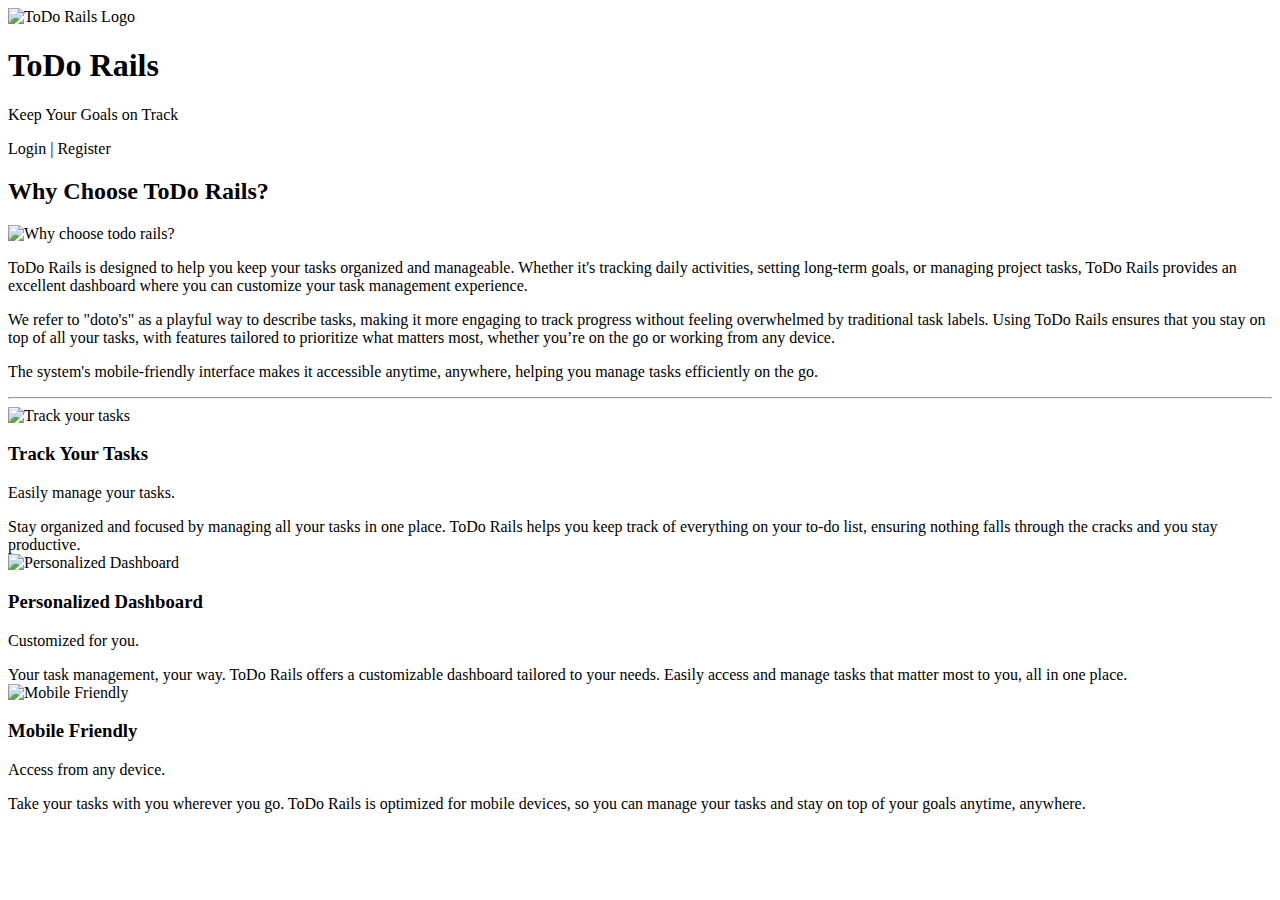
<file: TodoRails/src/main/resources/templates/index.html>
<!DOCTYPE html>
<html lang="en" xmlns:th="http://www.thymeleaf.org">
<head>
    <meta charset="UTF-8">
    <meta name="viewport" content="width=device-width, initial-scale=1.0">
    <title>Home - ToDo Rails</title>
    <link rel="stylesheet" th:href="@{/css/styles.css}">
</head>
<body>
    <div class="wrapper">
        <!-- Header Section -->
        <div class="header" th:fragment="header">
            <div class="logo-section">
                <img th:src="@{/images/logo.png}" alt="ToDo Rails Logo" class="logo">
                <div class="text-section">
                    <h1>ToDo Rails</h1>
                    <p>Keep Your Goals on Track</p>
                </div>
            </div>
            <div class="auth-links">
                <a th:href="@{/login}">Login</a>&nbsp;|&nbsp;<a th:href="@{/register}">Register</a>
            </div>
        </div>
        <!-- Main Content for Home Page -->
        <div class="container">
            <div class="home-header">
                <h2>Why Choose ToDo Rails?</h2>
                <div>
                    <img th:src="@{/images/whytodorails.png}" alt="Why choose todo rails?" class="home-header-image">
                    <div class="home-header-text">
                        <p>
                            ToDo Rails is designed to help you keep your tasks organized and manageable.
                            Whether it's tracking daily activities, setting long-term goals, or managing
                            project tasks,
                            ToDo Rails provides an excellent dashboard where you can customize your
                            task management experience.
                        </p>
                        <p>
                            We refer to "doto's" as a playful way to describe tasks,
                            making it more engaging to track progress without feeling overwhelmed by
                            traditional task labels.
                            Using ToDo Rails ensures that you stay on top of all your tasks,
                            with features tailored to prioritize what matters most,
                            whether you’re on the go or working from any device.
                        </p>
                        <p>
                            The system's mobile-friendly interface makes it accessible anytime,
                            anywhere, helping you manage tasks efficiently on the go.
                        </p>
                    </div>
                </div>
            </div>
            <div>
                <hr/>
            </div>
            <!-- Features Section -->
            <div class="features">
                <div class="feature-item">
                    <img th:src="@{/images/tracktask.png}" alt="Track your tasks">
                    <h3>Track Your Tasks</h3>
                    <p class="feature-item-highlight">Easily manage your tasks.</p>
                    <div class="feature-item-text">
                        Stay organized and focused by managing all your tasks in one place. ToDo Rails helps you keep track of everything on your to-do list, ensuring nothing falls through the cracks and you stay productive.
                    </div>
                </div>
                <div class="feature-item">
                    <img th:src="@{/images/personalizeddashboard.png}" alt="Personalized Dashboard">
                    <h3>Personalized Dashboard</h3>
                    <p class="feature-item-highlight">Customized for you.</p>
                    <div class="feature-item-text">
                        Your task management, your way. ToDo Rails offers a customizable dashboard tailored to your needs. Easily access and manage tasks that matter most to you, all in one place.
                    </div>
                </div>
                <div class="feature-item">
                    <img th:src="@{/images/mobile_friendly.png}" alt="Mobile Friendly">
                    <h3>Mobile Friendly</h3>
                    <p class="feature-item-highlight">
                        Access from any device.
                    </p>
                    <div class="feature-item-text">
                        Take your tasks with you wherever you go. ToDo Rails is optimized for mobile devices, so you can manage your tasks and stay on top of your goals anytime, anywhere.
                    </div>
                </div>
            </div>
        </div>

        <!-- Include the footer -->
        <div th:replace="~{fragments/footer :: footer}"></div>
    </div>
</body>
</html>
</file>
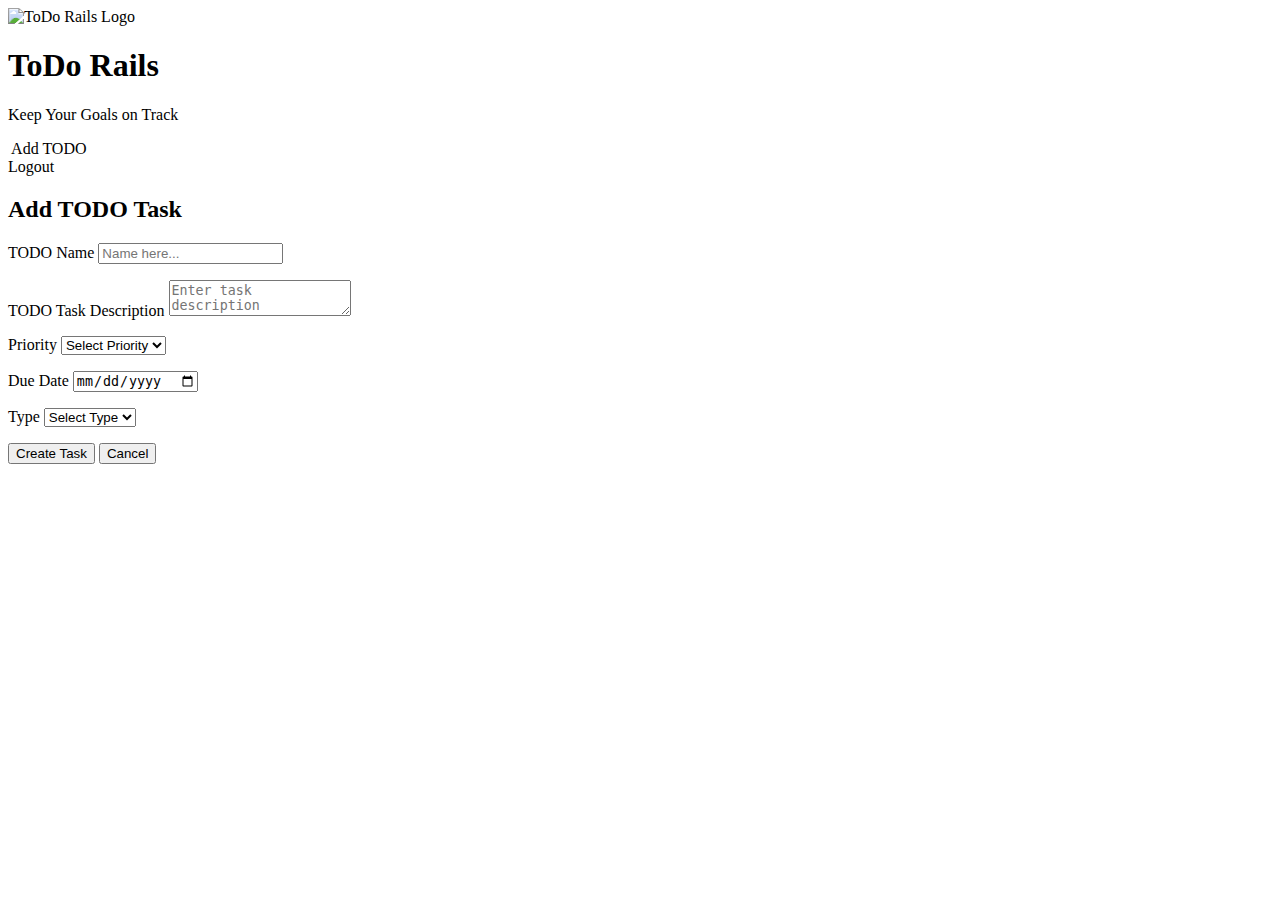
<file: TodoRails/src/main/resources/templates/addtask.html>
<!DOCTYPE html>
<html lang="en" xmlns:th="http://www.thymeleaf.org">
<head>
    <meta charset="UTF-8">
    <meta name="viewport" content="width=device-width, initial-scale=1.0">
    <title>Add ToDo Task :: ToDo Rails</title>
    <link rel="stylesheet" th:href="@{/css/styles.css}">
    <link rel="stylesheet" th:href="@{/css/menu.css}">
    <link rel="stylesheet" th:href="@{/css/dashboard.css}">
    <link rel="stylesheet" th:href="@{/css/addtask.css}">
</head>
<body>
    <div class="wrapper">
        <!-- Include the Sidebar Menu -->
        <div th:replace="~{fragments/menu :: menu}"></div>

        <!-- Header Section -->
        <div class="header" th:fragment="header">
            <div class="logo-section">
                <img th:src="@{/images/logo.png}" alt="ToDo Rails Logo" class="logo">
                <div class="text-section">
                    <h1>ToDo Rails</h1>
                    <p>Keep Your Goals on Track</p>
                </div>

                <div class="heading-section">
                    <img th:src="@{/images/add.png}" />
                    Add TODO
                </div>
            </div>
            <div class="auth-links">
                <a th:href="@{/logout}">Logout</a>
            </div>
        </div>

        <!-- Main Content for Add Task Page -->
        <div class="container">
            <h2>Add TODO Task</h2>

            <!-- Error and Success messages (from server) -->
            <div th:if="${successMessage}" class="client-alert flash-alert-success">
                <p th:text="${successMessage}"></p>
            </div>

            <div th:if="${errorMessage}" class="client-alert flash-alert-danger">
                <p th:text="${errorMessage}"></p>
            </div>

            <!-- Error messages display container -->
            <div id="error-messages-client" class="client-alert flash-alert-danger" style="display:none;">
                <h2>Please correct the following errors:</h2>
                <ul id="error-list"></ul>
            </div>

            <!-- Task Form, bound to Task model -->
            <form action="/addtask" method="post" th:object="${task}" class="task-form" onsubmit="return validateForm()">
                <label for="todoName">TODO Name</label>
                <input type="text" id="todoName" th:field="*{title}" placeholder = "Name here...">
                <p class="error-message" id="todoNameError"></p>

                <!-- Description -->
                <label for="description">TODO Task Description</label>
                <textarea id="description" placeholder="Enter task description" row="5" th:field="*{description}"></textarea>
                <p class="error-message" id="descriptionError"></p>

                <!-- Priority -->
                <label for="priority">Priority</label>
                <select id="priority" th:field="*{priority}">
                    <option value="">Select Priority</option>
                    <option value="high">High</option>
                    <option value="medium">Medium</option>
                    <option value="low">Low</option>
                </select>
                <p class="error-message" id="priorityError"></p>

                <!-- Due Date -->
                <label for="dueDate">Due Date</label>
                <input type="date" id="dueDate" th:field="*{dueDate}" placeholder="YYYY-MM-DD">
                <p class="error-message" id="dueDateError"></p>

                <!-- Type -->
                <label for="type">Type</label>
                <select id="type" th:field="*{type}">
                    <option value="">Select Type</option>
                    <option value="official">Official</option>
                    <option value="family">Family</option>
                    <option value="personal">Personal</option>

                </select>
                <p class="error-message" id="typeError"></p>

                <!-- Buttons -->
                <div class="button-group">
                    <button type="submit" class="btn btn-create">Create Task</button>
                    <button type="button" id="btn-cancel" class="btn btn-cancel" onclick="window.location='/dashboard'">Cancel</button>
                </div>
            </form>
        </div>

        <!-- Include the footer -->
        <div th:replace="~{fragments/footer :: footer}"></div>
    </div>
<script th:src="@{/js/menu.js}"></script>
<!-- Link to the validation JS file -->
<script th:src="@{/js/addtask.js}"></script>
</body>
</html>
</file>
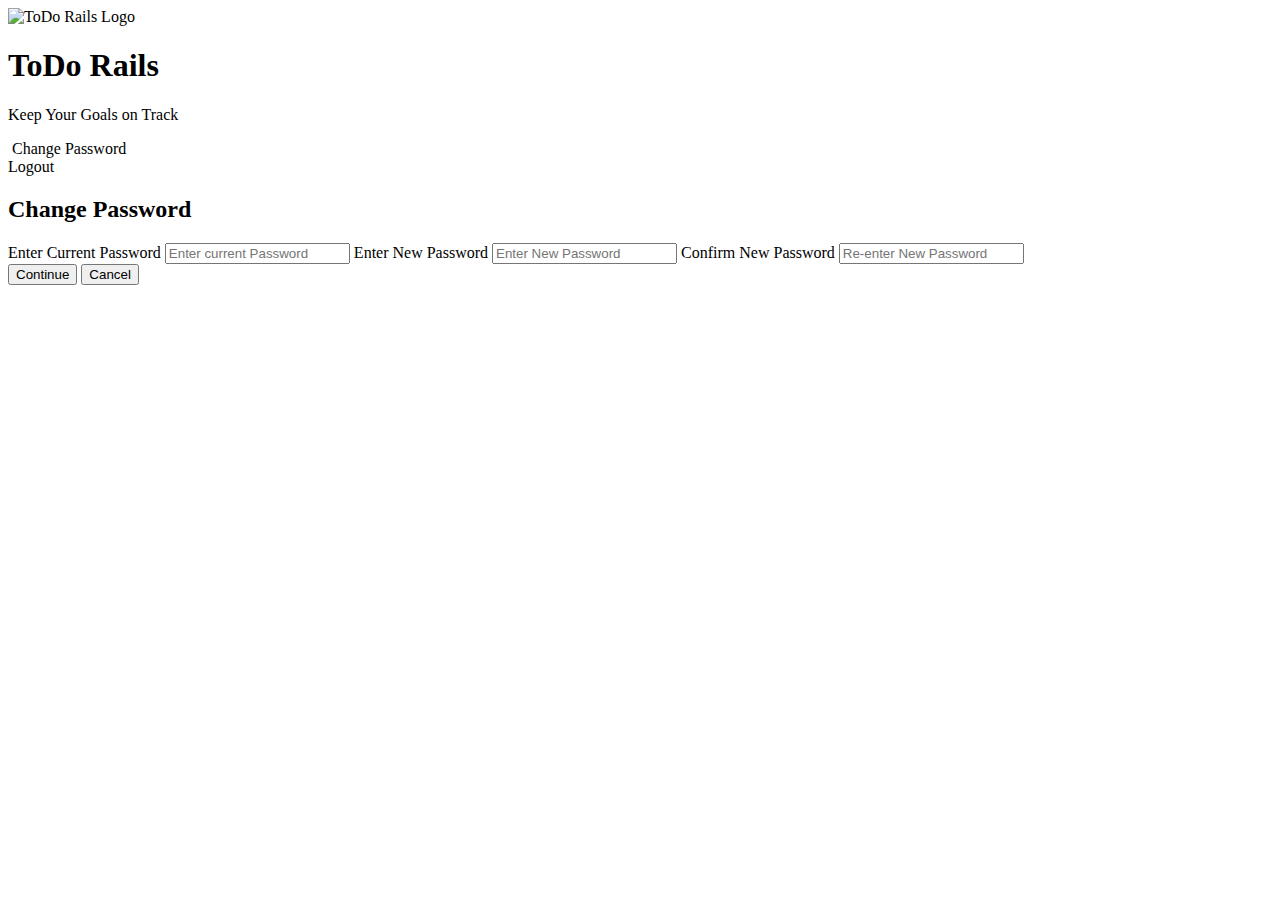
<file: TodoRails/src/main/resources/templates/changepasswd.html>
<!DOCTYPE html>
<html lang="en" xmlns:th="http://www.thymeleaf.org">
<head>
    <meta charset="UTF-8">
    <meta name="viewport" content="width=device-width,initial-scale=1.0">

    <title>Dashboard :: ToDo Rails</title>
    <link rel="stylesheet" th:href="@{/css/styles.css}">
    <link rel="stylesheet" th:href="@{/css/dashboard.css}">
    <link rel="stylesheet" th:href="@{/css/menu.css}">
    <link rel="stylesheet" th:href="@{/css/changepasswd.css}">
</head>
<body>
    <div class="wrapper">

        <!-- Include the Sidebar Menu -->
        <div th:replace="~{fragments/menu :: menu}"></div>

        <!-- Header Section -->
        <div class="header" th:fragment="header">
            <div class="logo-section">
                <img th:src="@{/images/logo.png}" alt="ToDo Rails Logo" class="logo">
                <div class="text-section">
                    <h1>ToDo Rails</h1>
                    <p>Keep Your Goals on Track</p>
                </div>

                <div class="heading-section">
                    <img th:src="@{/images/change_passwd.png}"/>
                    Change Password
                </div>
            </div>

            <div class="auth-links">
                <a th:href="@{/logout}">Logout</a>
            </div>
        </div>

        <!-- Main Content for Login Page -->
        <div class="container">
            <h2>Change Password</h2>
            <div id="error-messages-client" class="client-alert flash-alert-danger" style="display:none;">
                <h2 class="error-heading">Please correct the following errors:</h2>
                <ul id="error-list"></ul>
            </div>

            <form action="/changepasswd" method="post" class="password-form" onsubmit="return validateChangePasswordForm()">


                <!-- Current Password field -->
                <label for="currentPassword">Enter Current Password</label>
                <input type="password" id="currentPassword" name="currentPassword" placeholder="Enter current Password">

                <!-- New Password -->
                <label for="newPassword">Enter New Password</label>
                <input type="password" id="newPassword" name="newPassword" placeholder="Enter New Password">

                <!-- Confirm New Password Field -->
                <label for="confirmPassword">Confirm New Password</label>
                <input type="password" placeholder="Re-enter New Password" id="confirmPassword" name="confirmPassword">

                <!-- Button Group for Continue and Cancel -->
                <div class="button-group">
                    <button type="submit" class="btn btn-continue">Continue</button>
                    <button type="button" id="btn-cancel" class="btn btn-cancel" onclick="window.location='/dashboard'">Cancel</button>
                </div>
            </form>
        </div>

        <!-- Include the footer -->
        <div th:replace="~{fragments/footer :: footer}"></div>
    </div>
<script th:src="@{/js/menu.js}"></script>
<script th:src="@{/js/changepasswd.js}"></script>
</body>
</html>
</file>
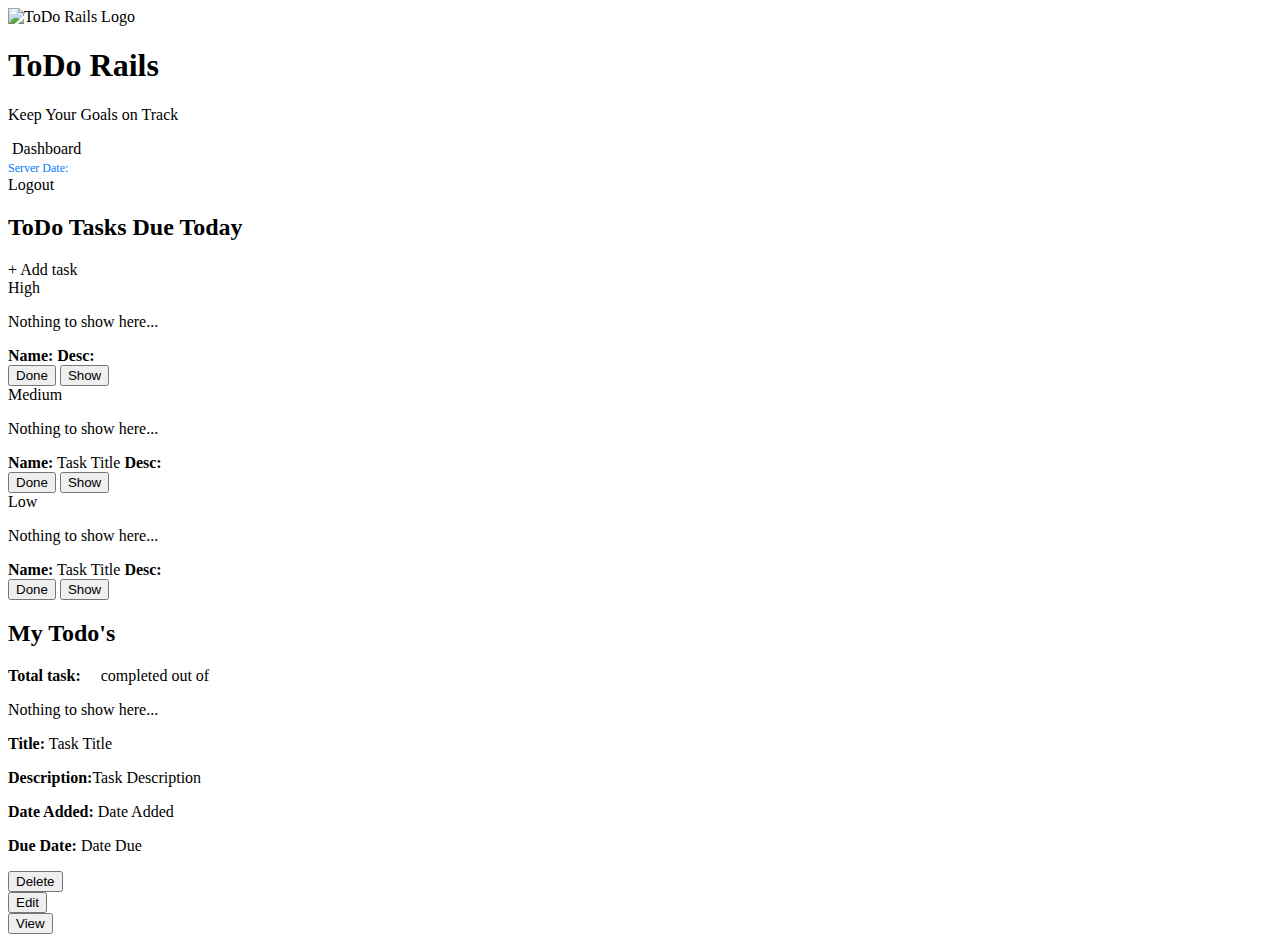
<file: TodoRails/src/main/resources/templates/dashboard.html>
<!DOCTYPE html>
<html lang="en" xmlns:th="http://www.thymeleaf.org">
<head>
    <meta name="viewport" content="width=device-width, initial-scale=1.0">
    <meta charset="UTF-8">
    <title>Dashboard :: ToDo Rails</title>
    <link rel="stylesheet" th:href="@{/css/styles.css}">
    <link rel="stylesheet" th:href="@{/css/menu.css}">
    <link rel="stylesheet" th:href="@{/css/dashboard.css}">
</head>
<body>
    <div class="wrapper">
        <div th:replace="~{fragments/menu :: menu}"></div>
        <div class="header" th:fragment="header">
            <div class="logo-section">
                <img th:src="@{/images/logo.png}" alt="ToDo Rails Logo" class="logo">
                <div class="text-section">
                    <h1>ToDo Rails</h1>
                    <p>Keep Your Goals on Track</p>
                </div>
                <div class="heading-section">
                    <img th:src="@{/images/task.png}" />
                    Dashboard
                    <br/>
                    <span style="font-size : 12px;">
                        <span style="color : #007bff;">Server Date:</span>
                        <span th:text="${serverTime}"></span>
                    </span>
                </div>
            </div>
            <div class="auth-links">
                <a th:href="@{/logout}">Logout</a>
            </div>
        </div>
        <div class="container">
            <!-- flash messages (from server) -->
            <div style="margin-left:5vw">
                <div th:if="${errorMessage}" class="flash-alert flash-alert-danger">
                    <p th:text="${errorMessage}"></p>
                </div>
                <div th:if="${successMessage}" class="flash-alert flash-alert-success">
                    <p th:text="${successMessage}"></p>
                </div>
            </div>

            <!-- Heading for Priority Section -->
            <div class="priority-heading-container">
                <h2 class="priority-heading">ToDo Tasks Due Today</h2>
                <a th:href="@{/addtask}" class="add-task-btn" style="text-decoration: none;">+ Add task</a>
            </div>
            <!-- Row A -->
            <div class="row-a">

                <!-- High Priority -->

                <div class="column high-priority">
                    <div class="column-heading">High</div>
                    <div class="todo-container">
                        <div th:if="${#lists.isEmpty(todayTasks.?[priority == 'high'])}">
                            <p>Nothing to show here...</p>
                        </div>
                        <div th:each="task : ${todayTasks}" th:if="${task.priority == 'high'}" class="todo-item">
                            <div class="task-details">
                                <strong>Name:</strong> <span th:text="${task.title}"></span>
                                <strong>Desc:</strong> <span th:text="${task.shortDescription}"></span>
                            </div>
                            <div class="button-group">
                                <form th:action="@{/task/markdone}" method="post" style="display:inline;">
                                    <input type="hidden" name="taskId" th:value="${task.id}" />
                                    <button type="submit" class="btn btn-done">Done</button>
                                </form>
                                <form th:action="@{/task/viewtask}" method="post" style="display:inline;">
                                    <input type="hidden" name="taskId" th:value="${task.id}" />
                                    <button type="submit" class="btn btn-show">Show</button>
                                </form>
                            </div>
                        </div>
                    </div>
                </div>

                <!-- End High Priority -->

                <!-- Medium Priority -->

                <div class="column medium-priority">
                    <div class="column-heading">Medium</div>
                    <div class="todo-container">
                        <div th:if="${#lists.isEmpty(todayTasks.?[priority == 'medium'])}">
                            <p>Nothing to show here...</p>
                        </div>
                        <div th:each="task : ${todayTasks}" th:if="${task.priority == 'medium'}" class="todo-item">
                            <div class="task-details">
                                <strong>Name:</strong> <span th:text="${task.title}">Task Title</span>
                                <strong>Desc:</strong> <span th:text="${task.shortDescription}"></span>
                            </div>
                            <div class="button-group">
                                <form th:action="@{/task/markdone}" method="post" style="display:inline;">
                                    <input type="hidden" name="taskId" th:value="${task.id}">
                                    <button type="submit" class="btn btn-done">Done</button>
                                </form>
                                <form th:action="@{/task/viewtask}" method="post" style="display:inline;">
                                    <input type="hidden" name="taskId" th:value="${task.id}" />
                                    <button type="submit" class="btn btn-show">Show</button>
                                </form>
                            </div>
                        </div>
                    </div>
                </div>

                <!-- End Medium Priority -->

                <!-- Low Priority -->

                <div class="column low-priority">
                    <div class="column-heading">Low</div>
                    <div class="todo-container">
                        <div th:if="${#lists.isEmpty(todayTasks.?[priority == 'low'])}">
                            <p>Nothing to show here...</p>
                        </div>
                        <div th:each="task : ${todayTasks}" th:if="${task.priority == 'low'}" class="todo-item">
                            <div class="task-details">
                                <strong>Name:</strong> <span th:text="${task.title}">Task Title</span>
                                <strong>Desc:</strong> <span th:text="${task.shortDescription}"></span>
                            </div>
                            <div class="button-group">
                                <form th:action="@{/task/markdone}" method="post" style="display:inline;">
                                    <input type="hidden" name="taskId" th:value="${task.id}" />
                                    <button type="submit" class="btn btn-done">Done</button>
                                </form>
                                <form th:action="@{/task/viewtask}" method="post" style="display:inline;">
                                    <input type="hidden" name="taskId" th:value="${task.id}" />
                                    <button type="submit" class="btn btn-show">Show</button>
                                </form>
                            </div>
                        </div>
                    </div>
                </div>

                <!-- End Low Priority -->

            </div>
            <!-- end of Row A -->

            <!-- Row B -->
            <div class="row-b">
                <!-- Header Section -->
                <div class="header-flex">
                    <h2>My Todo's</h2>
                    <div>
                        <strong>Total task:</strong> &nbsp; <span th:text="${completedCount}"></span> &nbsp; completed out of &nbsp;
                        <span th:text="${pendingCount + completedCount}"></span>
                    </div>
                </div>

                <div class="my-todos">

                    <!-- Task List -->
                    <div class="task-list">
                        <div th:if="${#lists.isEmpty(allTasks)}">
                            <p>Nothing to show here...</p>
                        </div>
                        <div th:each="task, stat : ${allTasks}" class="task-item" th:classappend="${stat.index % 2 == 0} ? 'alt-row'">
                            <div class="task-info">
                                <p><strong>Title:</strong> <span th:text="${task.title}">Task Title</span></p>
                                <p><strong>Description:</strong><span th:text="${task.shortDescription}">Task Description</span></p>
                                <p><strong>Date Added:</strong> <span th:text="${task.dateAdded}">Date Added</span></p>
                                <p><strong>Due Date:</strong> <span th:text="${task.dueDate}">Date Due</span></p>
                            </div>

                            <!-- Button Group for Action -->
                            <div class="button-group">
                                <form th:action="@{/task/delete}" method="post" style="display:inline;" onsubmit="return confirmDeleteTask()">
                                    <input type="hidden" name="taskId" th:value="${task.id}"/>
                                    <button type="submit" class="btn btn-delete" > Delete </button>

                                </form>

                                <!-- display only if task is not completed -->
                                <div th:if="${!task.completed}">
                                    <form th:action="@{/task/edittask}" method="post" style="display:inline;">
                                        <input type="hidden" name="taskId" th:value="${task.id}" />
                                        <button type="submit" class="btn btn-update">Edit</button>
                                    </form>
                                </div>

                                <form th:action="@{/task/viewtask}" method="post" style="display:inline;">
                                    <input type="hidden" name="taskId" th:value="${task.id}" />
                                    <button type="submit" class="btn-view">View</button>
                                </form>
                            </div>
                        </div>
                    </div>
                </div>
            </div>
            <!-- end of Row B -->
        </div>
        <!-- end of Container -->


        <!-- Include the footer (same as index.html) -->
        <div th:replace="~{fragments/footer :: footer}"></div>
    </div>
<script th:src="@{/js/menu.js}"></script>
<script>
    function confirmDeleteTask() {
        var result = confirm("Are you sure you want to delete this task? \nThis action cannot be undone.");
        return (result?true:false);
    }
</script>

</body>
</html>
</file>
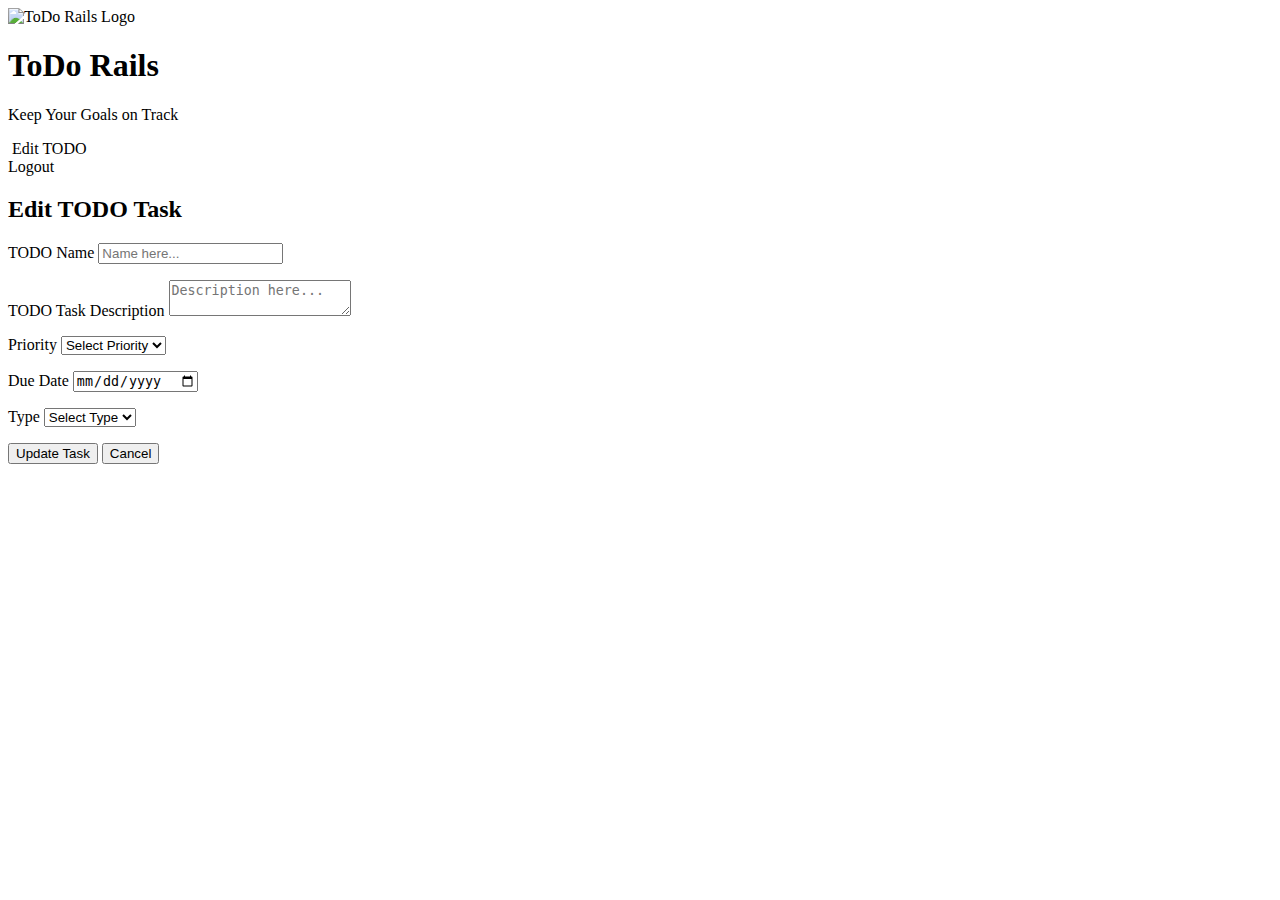
<file: TodoRails/src/main/resources/templates/edittask.html>
<!DOCTYPE html>
<html lang="en" xmlns:th="http:www.thymeleaf.org">
<head>
    <meta name="viewport" content="widht=device-width, initial-scale=1.0">
    <meta charset="UTF-8">
    <title>Edit Task :: ToDo Rails</title>
    <link rel="stylesheet" th:href="@{/css/styles.css}">
    <link rel="stylesheet" th:href="@{/css/dashboard.css}">
    <link rel="stylesheet" th:href="@{/css/menu.css}">
    <link rel="stylesheet" th:href="@{/css/edittask.css}">
</head>
<body>
    <div class="wrapper">

        <!-- Include the Sidebar Menu -->
        <div th:replace="~{fragments/menu :: menu}"></div>

        <!-- Header Section -->
        <div class="header" th:fragment="header">
            <div class="logo-section">
              <img th:src="@{/images/logo.png}" alt="ToDo Rails Logo" class="logo">
              <div class="text-section">
                  <h1>ToDo Rails</h1>
                  <p>Keep Your Goals on Track</p>
              </div>
              <div class="heading-section">
                  <img th:src="@{/images/edit.png}"/>
                  Edit TODO
              </div>
            </div>
          <div class="auth-links">
              <a th:href="@{/logout}">Logout</a>
          </div>

        </div>

        <!-- Main Content for Edit Task Page -->
        <div class="container">
            <h2>Edit TODO Task</h2>

            <!-- Error (from server) -->
            <div th:if="${errorMessage}" class="client-alert flash-alert-danger">
                <p th:text="${errorMessage}"></p>
            </div>

            <!-- Error messages display container -->
            <div id="error-messages-client" class="client-alert flash-alert-danger" style="display:none">
                <h2>Please correct the following errors:</h2>
                <ul id="error-list"></ul>
            </div>

            <!-- Task Form, bound to Task model -->
            <form action="/updatetask" method="post" th:object="${task}" class="task-form" onsubmit="return validateForm()">
                <input type="hidden" id="id" th:field="*{id}">

                <!-- TODO Name -->
                <label for="todoName">TODO Name</label>
                <input type="text" id="todoName" th:field="*{title}" placeholder="Name here...">
                <p class="error-message" id="todoNameError"></p>

                <!-- Description -->
                <label for="description">TODO Task Description</label>
                <textarea id="description" th:field="*{description}" placeholder="Description here..." row="4"></textarea>
                <p class="error-message" id="descriptionError"></p>

                <!-- Priority -->
                <label for="priority">Priority</label>
                <select id="priority" th:field="*{priority}">
                    <option value="">Select Priority</option>
                    <option value="high">High</option>
                    <option value="medium">Medium</option>
                    <option value="low">Low</option>
                </select>
                <p class="error-message" id="priorityError"></p>

                <!-- Due Date -->
                <label for="dueDate">Due Date</label>
                <input type="date" id="dueDate" th:field="*{dueDate}" placeholder="YYYY-MM-DD">
                <p class="error-message" id="dueDateError"></p>

                <!-- Type -->
                <label for="type">Type</label>
                <select id="type" th:field="*{type}">
                    <option value="">Select Type</option>
                    <option value="official">Official</option>
                    <option value="family">Family</option>
                    <option value="personal">Personal</option>
                </select>
                <p class="error-message" id="typeError"></p>

                <!-- Buttons -->
                <div class="button-group">
                    <button type="submit" class="btn btn-update">Update Task</button>
                    <button type="button" id="btn-cancel" class="btn btn-cancel" onclick="window.location='/dashboard'">Cancel</button>
                </div>
            </form>
        </div>

        <!-- Include the  footer section -->
        <div th:replace="~{fragments/footer :: footer}"></div>

    </div>
<script th:src="@{/js/menu.js}"></script>
<script th:src="@{/js/addtask.js}"></script>
</body>
</html>
</file>
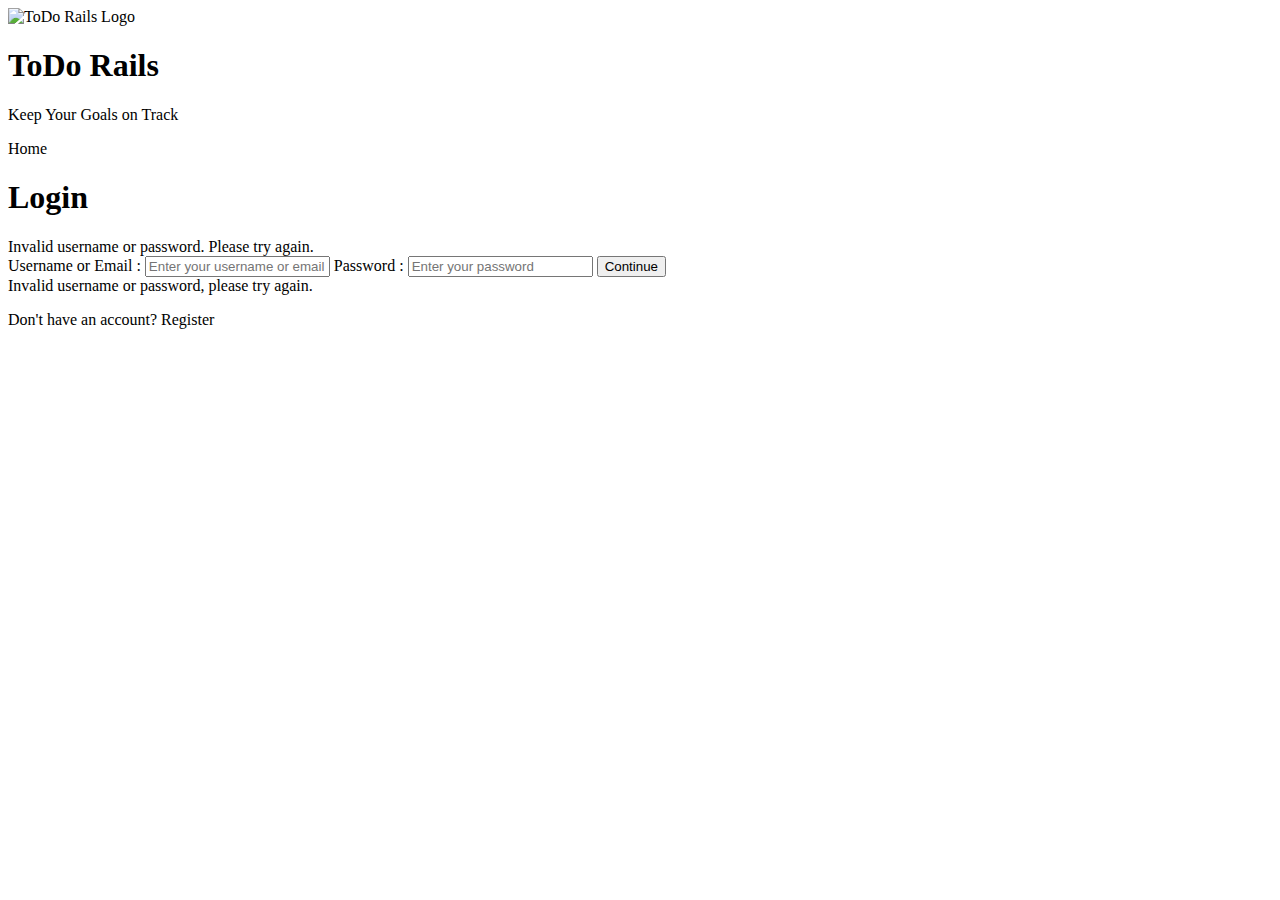
<file: TodoRails/src/main/resources/templates/login.html>
<!DOCTYPE html>
<html lang="en" xmlns:th="http://www.thymeleaf.org">
<head>
    <meta charset="UTF-8">
    <meta name="viewport" content="width=device-width, initial-scale=1.0">
    <title>Logi - ToDo Rails</title>
    <link rel="stylesheet" th:href="@{/css/styles.css}">
    <link rel="stylesheet" th:href="@{/css/login.css}">
</head>
<body>
  <div class="wrapper">

      <!-- Header Section -->
      <div class="header">
          <div class="logo-section">
              <img th:src="@{/images/logo.png}" alt="ToDo Rails Logo" class="logo">
              <div class="text-section">
                  <h1>ToDo Rails</h1>
                  <p>Keep Your Goals on Track</p>
              </div>
          </div>
          <div class="auth-links">
              <a th:href="@{/}">Home</a>
          </div>
      </div>

      <!-- Main content for Login Page -->
      <div class="container login-container">
          <h1>Login</h1>

          <!-- display flash message, if redirected from registration after success -->
          <div th:if="${successMessage}" class="flash-alert flash-alert-success">
              <h2 th:text="${successMessage}"></h2>
          </div>

          <!-- display error message, if redirected from failure -->
          <div th:if="${param.error}" class="flash-alert flash-alert-danger">
              Invalid username or password. Please try again.
          </div>

          <form action="/login" method="post">
              <label for="username">Username or Email : </label>
              <input type="text" id="username" name="username" placeholder="Enter your username or email" required>

              <label for="password">Password : </label>
              <input type="password" id="password" name="password" placeholder="Enter your password" required>

              <button type="submit" class="btn btn-login">Continue</button>

              <div class="error-message" th:if="${param.error}">
                  Invalid username or password, please try again.
              </div>
          </form>
          <p>Don't have an account? <a th:href="@{/register}">Register</a></p>
      </div>

      <!-- Include the footer -->
      <div th:replace="~{fragments/footer :: footer}"></div>
  </div>
</body>
</html>
</file>
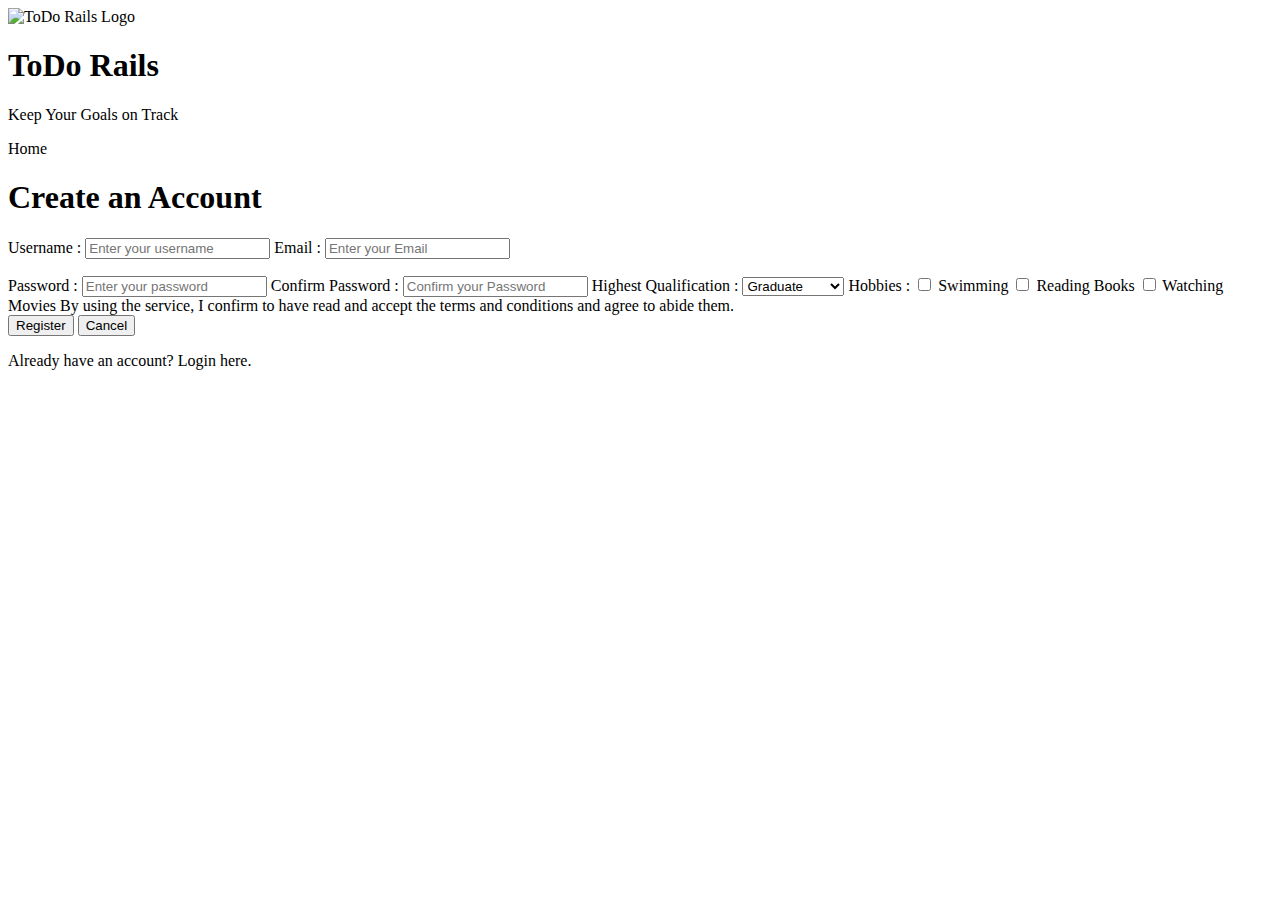
<file: TodoRails/src/main/resources/templates/register.html>
<!DOCTYPE html>
<html lang="en" xmlns:th="http://www.thymeleaf.org">
<head>
    <meta charset="UTF-8">
    <meta name="viewport" content="width=device-width, initial-scale=1.0">
    <title>Register - ToDo Rails</title>
    <link rel="stylesheet" th:href="@{/css/styles.css}">
    <link rel="stylesheet" th:href="@{/css/register.css}">
</head>
<body>
    <div class="wrapper">

        <!-- Header Section -->
        <div class="header" th:fragment="header">
            <div class="logo-section">
                <img th:src="@{/images/logo.png}" alt="ToDo Rails Logo" class="logo">
                <div class="text-section">
                    <h1>ToDo Rails</h1>
                    <p>Keep Your Goals on Track</p>
                </div>
            </div>
            <div class="auth-links">
                <a th:href="@{/}">Home</a>
            </div>
        </div>


        <!-- Registration Form -->
        <div class="container registration-container">
            <h1>Create an Account</h1>

            <div id="error-messages-client" class="client-alert flash-alert-danger" style="display:none;">
                <h2>Please correct the following errors:</h2>
                <ul id="error-list"></ul>
            </div>

            <!-- Flash Message Box (Server-side) -->
            <div th:if="${errorMessage}" class="flash-alert flash-alert-danger">
                <h2 th:text="${errorMessage}"></h2>
            </div>

            <form method="post" th:action="@{/register}" th:object="${user}" onsubmit="return validateForm()">

                <!-- Username and Email -->
                <label for="username">Username : </label>
                <input type="text" id="username" th:field="*{username}" placeholder="Enter your username" />

                <label for="email">Email : </label>
                <input type="email" id="email" th:field="*{email}" placeholder="Enter your Email" />

                <p class="error-message" th:if="${errorEmailMessage}" ><span th:text="${errorEmailMessage}"></span></p>

                <!-- Password and Confirm Password -->
                <label for="password">Password : </label>
                <input type="password" id="password" th:field="*{password}" placeholder="Enter your password" />

                <label for="confirmPassword">Confirm Password : </label>
                <input type="password" id="confirmPassword"  placeholder="Confirm your Password" />

                <!-- Highest Qualification (Dropdown) -->
                <label for="qualification">Highest Qualification : </label>
                <select id="qualification" th:field="*{highestQualification}">
                    <option value="graduate" th:selected="*{highestQualification == 'graduate'}">Graduate</option>
                    <option value="postgraduate" th:selected="*{highestQualification == 'postgraduate'}">Postgraduate</option>
                    <option value="phd" th:selected="*{highestQualification == 'phd'}">PhD</option>
                </select>

                <!-- Hobbies (Checkboxes) -->
                <label>Hobbies : </label>
                <label class="padLeft"><input type="checkbox" th:field="*{hobbies}" value="swimming" /> Swimming</label>
                <label class="padLeft"><input type="checkbox" th:field="*{hobbies}" value="readingBooks" /> Reading Books</label>
                <label class="padLeft"><input type="checkbox" th:field="*{hobbies}" value="watchingMovies" /> Watching Movies</label>

                <!-- Terms and Conditions -->
                <label>
                    By using the service, I confirm to have read and accept the
                    <a th:href="@{/terms}" target="_blank">terms and conditions</a>
                    and agree to abide them.
                </label>

                <!-- Register and Cancel Buttons -->
                <div class="button-group">
                    <button type="submit" class="btn btn-register">Register</button>
                    <button type="reset" class="btn btn-cancel">Cancel</button>
                </div>
            </form>
            <p>Already have an account? <a th:href="@{/login}">Login here</a>.</p>
        </div>

        <!-- Include the footer -->
        <div th:replace="~{fragments/footer :: footer}"></div>
    </div>
<script th:src="@{/js/register.js}"></script>
</body>
</html>
</file>
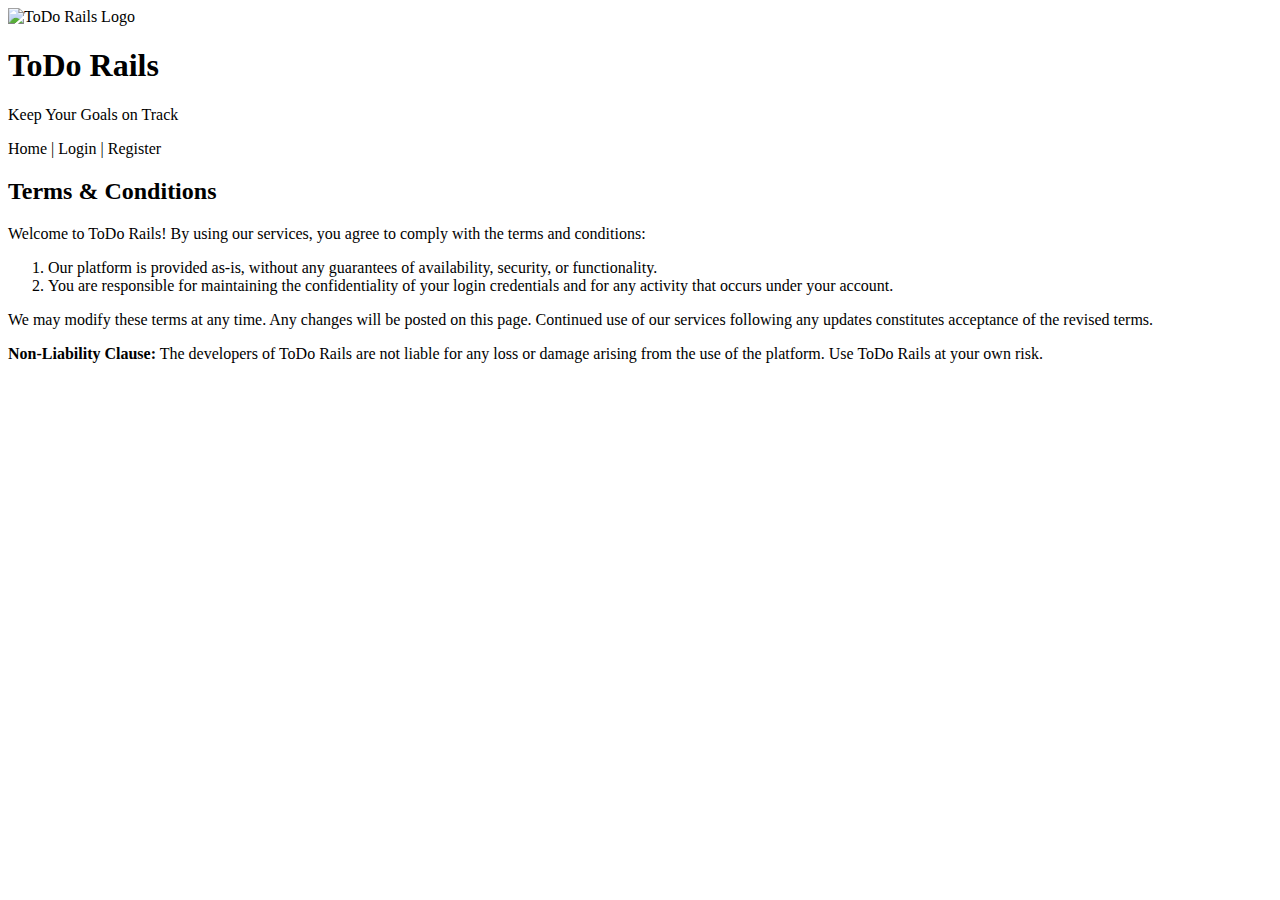
<file: TodoRails/src/main/resources/templates/terms.html>
<!DOCTYPE html>
<html lang="en" xmlns:th="http://www.thymeleaf.org">
<head>
    <meta charset="UTF-8">
    <meta name="viewport" content="width=device-width, initial-scale=1.0">
    <title>Login - ToDo Rails</title>
    <link rel="stylesheet" th:href="@{/css/styles.css}">
    <link rel="stylesheet" th:href="@{/css/terms.css}">
</head>
<body>
    <div class="wrapper">
        <div class="header" th:fragment="header">
            <div class="logo-section">
                <img th:src="@{/images/logo.png}" alt="ToDo Rails Logo" class="logo">
                <div class="text-section">
                    <h1>ToDo Rails</h1>
                    <p>Keep Your Goals on Track</p>
                </div>
            </div>
            <div class="auth-links">
                <a th:href="@{/}">Home</a> | <a th:href="@{/login}">Login</a> | <a th:href="@{/register}">Register</a>
            </div>
        </div>

        <!-- Main Content for Login page -->
        <div class="container">
            <div class="terms-item">
                <h2>Terms & Conditions</h2>
                <p>
                    Welcome to ToDo Rails! By using our services, you agree to comply with the terms and conditions:
                    <ol>
                        <li>Our platform is provided as-is, without any guarantees of availability, security, or functionality.</li>
                        <li>You are responsible for maintaining the confidentiality of your login credentials and for any activity that occurs under your account.</li>
                    </ol>
                </p>
                <p>
                    We may modify these terms at any time. Any changes will be posted on this page. Continued use of our services following any updates constitutes acceptance of the revised terms.
                </p>
                <p class="non-liability">
                    <strong>Non-Liability Clause:</strong> The developers of ToDo Rails are not liable for any loss or damage arising from the use of the platform. Use ToDo Rails at your own risk.
                </p>
            </div>
        </div>
        <div th:replace="~{fragments/footer :: footer}"></div>
    </div>
</body>
</html>
</file>
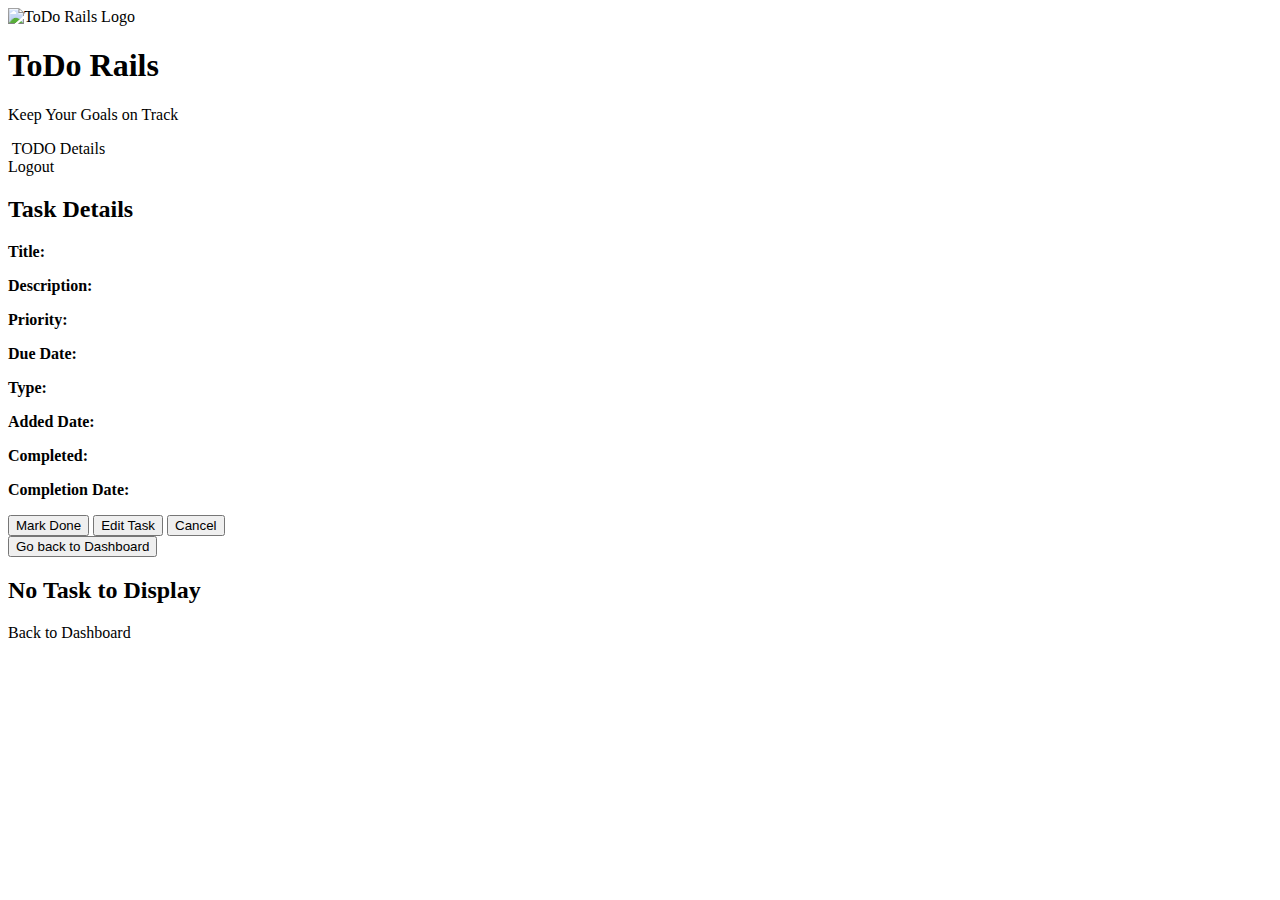
<file: TodoRails/src/main/resources/templates/viewtask.html>
<!DOCTYPE html>
<html lang="en" xmlns:th="http://www.thymeleaf.org">
<head>
    <meta charset="UTF-8">
    <meta name="viewport" content="width=device-width, initial-scale=1.0">
    <title>Dashboard :: ToDo Rails</title>
    <link rel="stylesheet" th:href="@{/css/styles.css}">
    <link rel="stylesheet" th:href="@{/css/menu.css}">
    <link rel="stylesheet" th:href="@{/css/dashboard.css}">
    <link rel="stylesheet" th:href="@{/css/viewtask.css}">
</head>
<body>
  <div class="wrapper">

    <!-- Include the Sidebar menu -->
    <div th:replace="~{fragments/menu :: menu}"></div>

    <!-- Header Section -->
    <div class="header" th:fragment="header">
      <div class="logo-section">
        <img th:src="@{/images/logo.png}" alt="ToDo Rails Logo" class="logo">
        <div class="text-section">
          <h1>ToDo Rails</h1>
          <p>Keep Your Goals on Track</p>
        </div>

        <div class="heading-section">
          <img th:src="@{/images/task.png}"/>
          TODO Details
        </div>

      </div>

      <div class="auth-links">
        <a th:href="@{/logout}">Logout</a>
      </div>
    </div>

    <!-- Main Content for Task View -->
    <div class="container">
      <h2>Task Details</h2>
      <p><strong>Title:</strong><span th:text="${task.title != null ? task.title : 'NA'}"></span></p>
      <p><strong>Description:</strong><span th:text="${task.description != null ? task.description : 'NA'}"></span></p>
      <p><strong>Priority:</strong><span th:text="${task.priority != null ? task.priority : 'NA'}"></span></p>
      <p><strong>Due Date:</strong><span th:text="${task.dueDate != null ? task.dueDate : 'NA'}"></span></p>
      <p><strong>Type:</strong><span th:text="${task.type != null ? task.type : 'NA'}"></span></p>
      <p><strong>Added Date:</strong><span th:text="${task.dateAdded != null ? task.dateAdded : 'NA'}"></span></p>

      <p><strong>Completed:</strong><span th:text="${task.completed ? 'Yes' : 'No'}" th:class="${task.completed ? 'task-status completed' : 'task-status pending'}"></span></p>

      <p><strong>Completion Date:</strong><span th:text="${task.completionDate != null ? task.completionDate : 'NA'}"></span></p>

      <!-- Action Buttons -->
      <div class="button-group">
        <div th:if="${!task.completed}">

          <form th:action="@{/task/markdone}" method="post" style="display:inline;">
            <input type="hidden" name="taskId" th:value="${task.id}"/>
            <button type="submit" class="btn btn-done">Mark Done</button>
          </form>
          <form th:action="@{/task/edittask}" method="post" style="display:inline;">
            <input type="hidden" name="taskId" th:value="${task.id}"/>
            <button type="submit" class="btn btn-edit">Edit Task</button>
          </form>

          <button type="button" id="btn-cancel" class="btn btn-cancel" onclick="window.location='/dashboard'">Cancel</button>
        </div>

        <div th:if="${task.completed}">
          <button type="button" id="btn-cancel" class="btn btn-cancel" onclick="window.location='/dashboard'">Go back to Dashboard</button>
        </div>
      </div>
      <div th:if="${task == null}">
        <h2>No Task to Display</h2>
        <a th:href="@{/dashboard}" class="btn btn-back">Back to Dashboard</a>
      </div>
    </div>

    <!-- Include the footer -->
    <div th:replace="~{fragments/footer :: footer}"></div>
  </div>
<script th:src="@{/js/menu.js}"></script>
</body>
</html>
</file>
